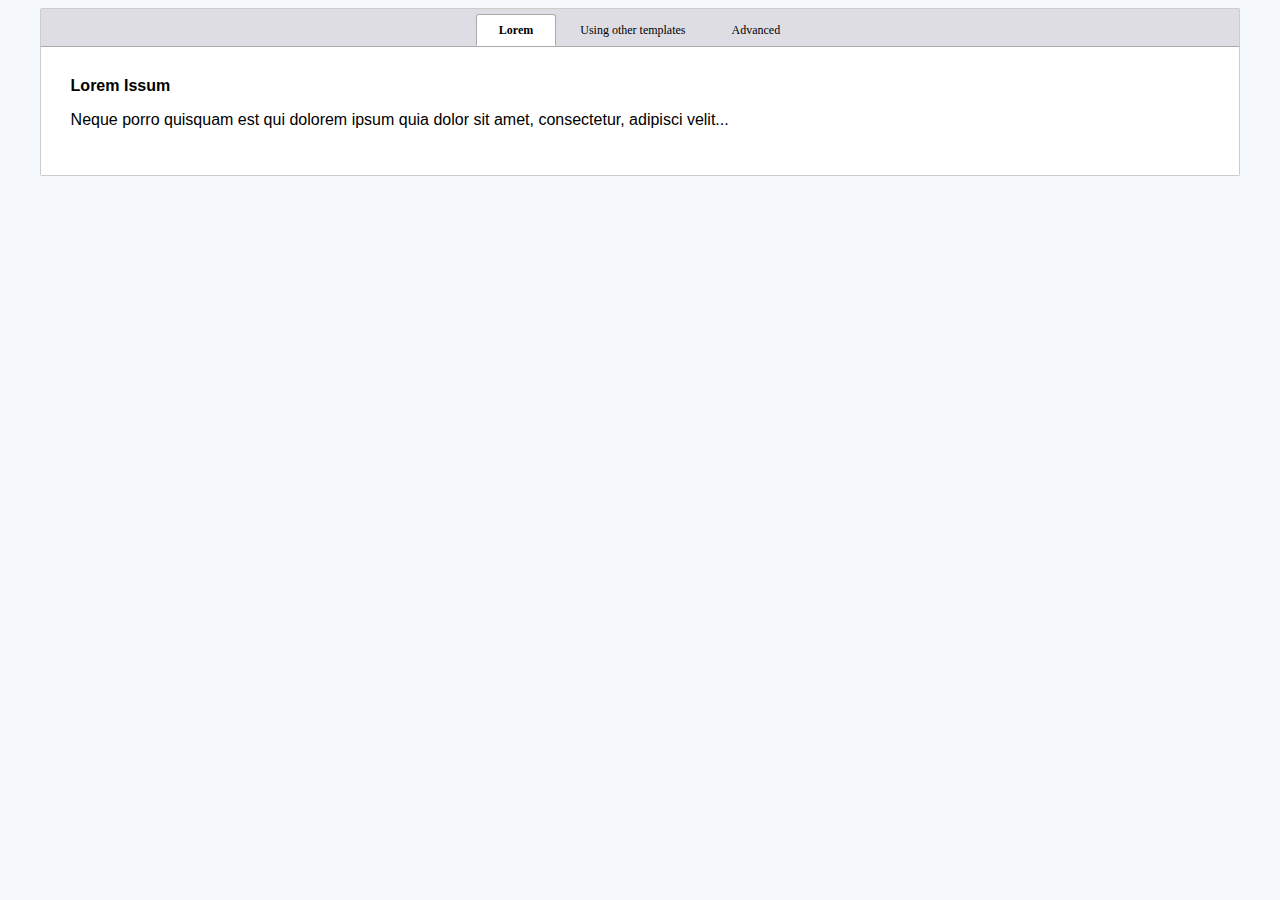
<file: tab-content/demo.html>
<!DOCTYPE html>
<html>
<head>
    <title>Tabbed Content</title>
    <script src="tabcontent.js" type="text/javascript"></script>
    <link href="template5/tabcontent.css" rel="stylesheet" type="text/css" />
</head>
<body style="background:#F6F9FC; font-family:Arial;">
    <div style="width: 95%; margin: 0 auto; padding: 0px 0 0px;">
        <ul class="tabs" data-persist="true">
            <li><a href="#view1">Lorem</a></li>
            <li><a href="#view2">Using other templates</a></li>
            <li><a href="#view3">Advanced</a></li>
        </ul>
        <div class="tabcontents">
            <div id="view1">
                <b>Lorem Issum</b>
                <p>Neque porro quisquam est qui dolorem ipsum quia dolor sit amet, consectetur, adipisci velit...</p>
                
            </div>
            <div id="view2">
                <b>Switch to other templates</b>
                <p>Open this page with Notepad, and update the CSS link to:</P>
                <p>template1 ~ 6.</p>                
            </div>
            <div id="view3">
                <b>Advanced</b>
                <p>If you expect a more feature-rich version of the tabber, you can use the advanced version of the script, 
                    <a href="http://www.menucool.com/jquery-tabs">McTabs - jQuery Tabs</a>:</p>
                <ul>
                    <li>URL support: a hash id in the URL can select a tab</li>
                    <li>Bookmark support: select a tab via bookmark anchor</li>
                    <li>Select tabs by mouse over</li>
                    <li>Auto advance</li>
                    <li>Smooth transitional effect</li>
                    <li>Content can retrieved from other documents or pages through Ajax</li>
                    <li>... and more</li>     
                </ul>
            </div>
        </div>
    </div>
</body>
</html>
</file>
<file: tab-content/template5/tabcontent.css>
﻿/* Tab Content - menucool.com */
ul.tabs
{
    padding: 14px 0 8px;
    margin:0;
    font-size: 0;
    list-style-type: none;
    text-align: center; /*set to left, center, or right to align the tabs as desired*/
    background: #DDDDE3;
    border:1px solid #CCC;
    border-bottom:none;
    border-radius: 2px 2px 0 0;
}
        
ul.tabs li
{
    display: inline;
    margin: 0;
    margin-right: 2px;/*distance between tabs*/
    font: normal 12px Verdana;
}
        
ul.tabs li a
{
    text-decoration: none;
    position: relative;
    padding: 8px 22px;
    color: #000;
    border-radius: 3px 3px 0 0;
    outline:none;
}
  
        
ul.tabs li a:hover
{
    text-decoration: underline;
    color: #000;
}
        
ul.tabs li.selected a
{
    position: relative;
    top: 0px;
    font-weight:bold;
    background: #FFF;
    border: 1px solid #AAA;
    border-bottom: 1px solid #FFF;
    color: #000;
}
        
        
ul.tabs li.selected a:hover, ul.tabs li.selected a:hover
{
    text-decoration: none;
}

div.tabcontents
{
    border: 1px solid #CCC; padding: 30px;
    border-top-color:#AAA;
    background-color:#FFF;
    border-radius: 0 0 2px 2px;
}
</file>
